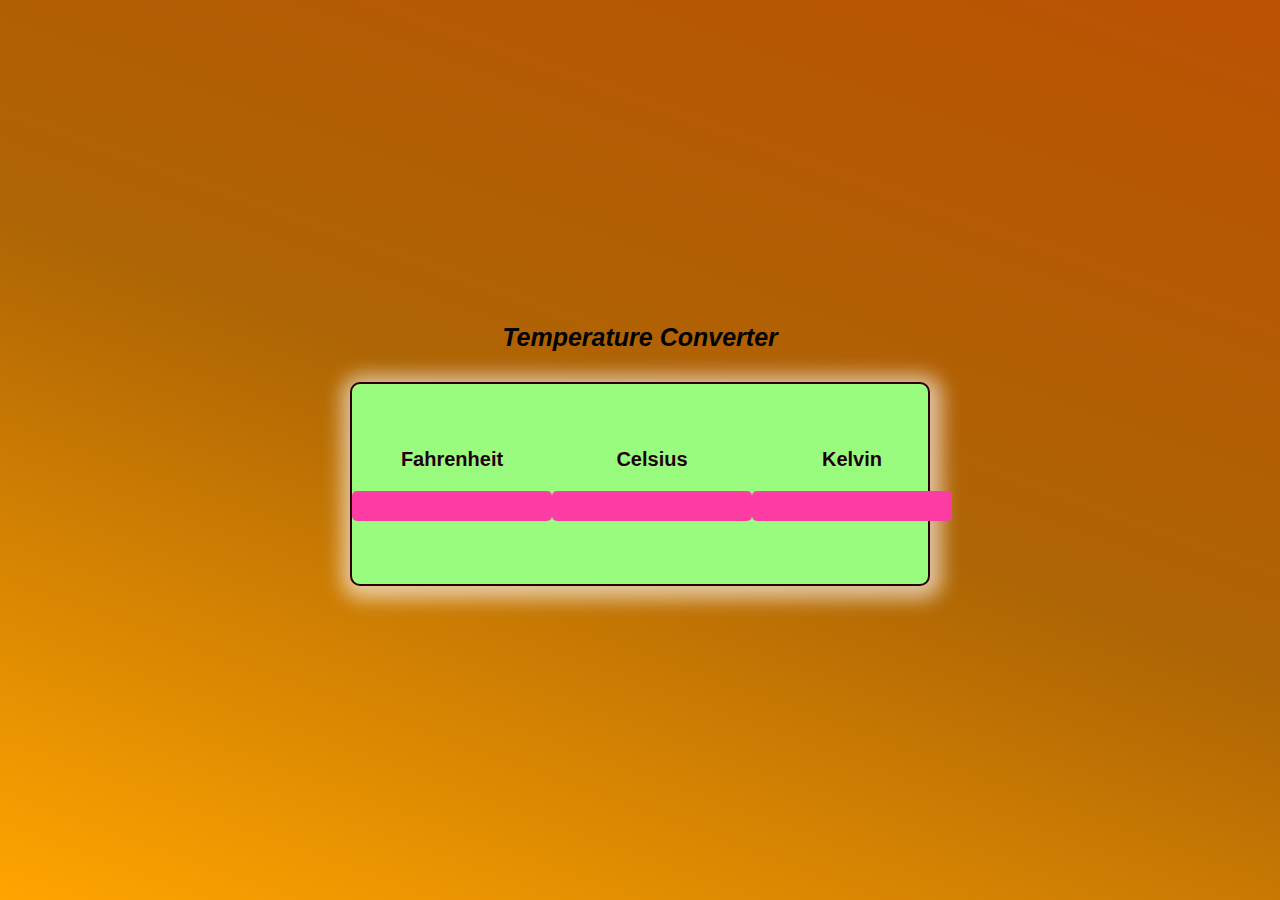
<file: temprature/index.html>
<html>
    <head>
        <title>
            temrature Converter
        </title>
        <link rel="stylesheet" href="./style.css">
    </head>
     
    <body>
        
        <div class="container">
            <h1> <br>
                Temperature Converter</h1>
            <div class="converter-row">
                <div class="col">
                    <label>Fahrenheit</label>
                    <input type="number" id="fahrenheit">
                    <br>
                </div>
                
                <div class="col">
                    <label>Celsius</label>
                    <input type="number" id="celsius">
                    <br>
                </div>
        
                <div class="col">
                    <label>Kelvin</label>
                    <input type="number" id="kelvin">
                </div>
            </div>
        </div>
       
        
    </body>
</html>
<script src="./index.js"></script>
</file>
<file: temprature/style.css>
* {
    margin: 0;
    padding: 0;
    font-family: Verdana, Geneva, Tahoma, sans-serif;

}
body{
    width: 100vw;
    height: 100vh;
    background-image: linear-gradient(20deg,orange,rgb(174, 101, 4),rgb(186, 82, 3));
}
.container {
    width: 100vw;
    height: 100vh;  
    display: flex;
    flex-direction: column;
    justify-content: center;
    align-items: center;
}

.container h1 {
    color: black;
    font-weight: bolder;
    font-style: italic;
    font-size: 25px;
    text-align: center;
    margin-top: -20px;
}

.converter-row {
    margin-top: 30px;
    display: flex;
    width: 45%;
    height: 200px;
    justify-content: space-between;
    align-items: center;
    background: rgb(154, 252, 127);
    border-radius: 10px;
    border: 2px solid rgb(41, 1, 1);
    box-shadow: 2px 3px 19px 10px rgba(250, 248, 248, 0.637);
}

.col {
    flex-basis: 32%;
    text-align: center;
}

.col label {
    font-size: 20px;
    font-weight: bolder;
    margin-bottom: 10px;
    color: #21000e;
}

.col input {
    margin-top: 10%;
    width: 200px !important;
    height: 30px;
    background: rgb(254, 61, 164);
    border: none;
    border-radius: 5px;
    text-align: center;
    font-weight: bold;
    color: darkblue;
    box-shadow: 2px 2p 14px 16px pink !important;
}

.col input :hover{
    background-color: #fc026a;
}
</file>
